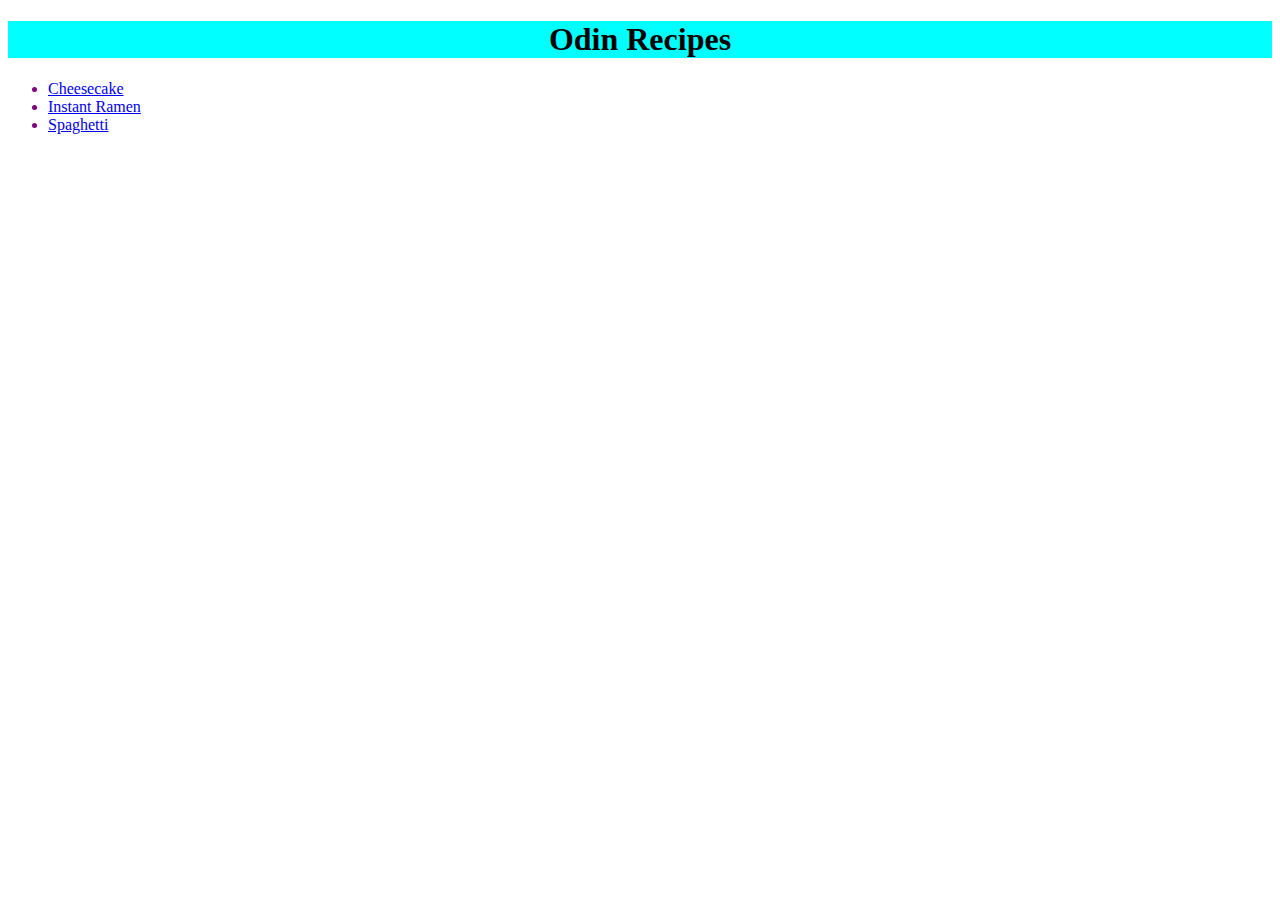
<file: index.html>
<!DOCTYPE html>
<html lang="en">
    <head>
        <meta charset="utf-8">
        <title>Recipes</title>
        <link rel="stylesheet" href="styles.css">
    </head>
    <body>
        <h1>Odin Recipes</h1>
        <ul>
        <li><a href="./recipes/cheesecake.html">Cheesecake</a></li>
        <li><a href="./recipes/instant_ramen.html">Instant Ramen</a></li>
        <li><a href="./recipes/spaghetti.html">Spaghetti</a></li>
    </body>
</html>
</file>
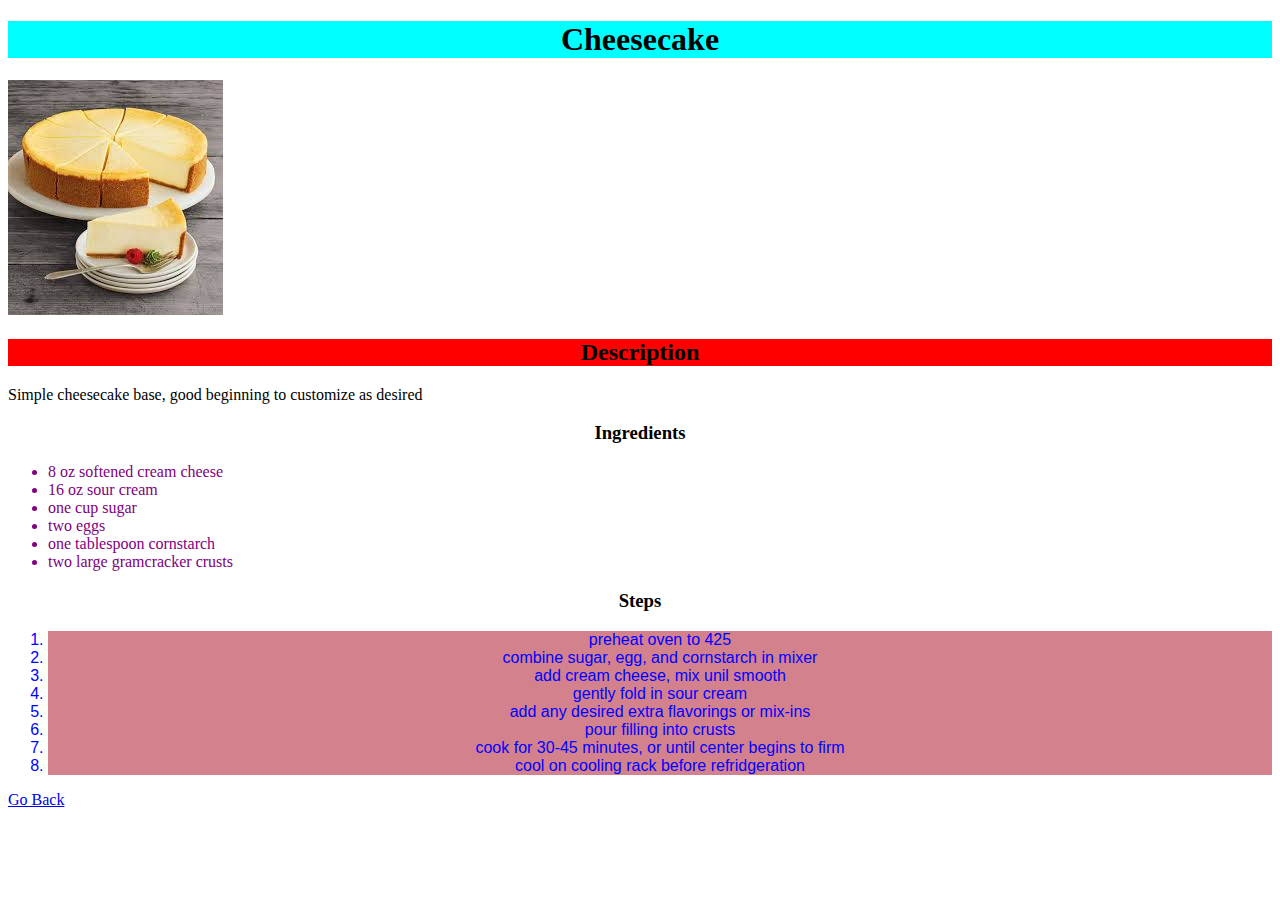
<file: recipes/cheesecake.html>
<!DOCTYPE html>
<html lang="en">
    <head>
        <meta charset="utf-8">
        <meta http-equiv="X-UA-Compatible" content="IE=edge">
    <meta name="viewport" content="width=device-width, initial-scale=1.0">
        <title>Cheesecake</title>
        <link rel="stylesheet" href="../styles.css">
    </head>
    <body>
        <h1>Cheesecake</h1>
        <img src="../img/cheesecake.jpeg" alt="cheesecake">
        <h2 class="link">Description</h2>
        <p>Simple cheesecake base, good beginning to customize as desired</p>
        <h3>Ingredients</h3>
        <ul>
            <li>8 oz softened cream cheese</li>
            <li>16 oz sour cream</li>
            <li>one cup sugar</li>
            <li>two eggs</li>
            <li>one tablespoon cornstarch</li>
            <li>two large gramcracker crusts</li>
        </ul>
        <h3>Steps</h3>
        <ol>
            <li>preheat oven to 425</li>
            <li>combine sugar, egg, and cornstarch in mixer</li>
            <li>add cream cheese, mix unil smooth</li>
            <li>gently fold in sour cream</li>
            <li>add any desired extra flavorings or mix-ins</li>
            <li>pour filling into crusts</li>
            <li>cook for 30-45 minutes, or until center begins to firm</li>
            <li>cool on cooling rack before refridgeration</li>
        </ol>
    </body>
    <footer><a href="../index.html"> Go Back</a></footer>
</html>
</file>
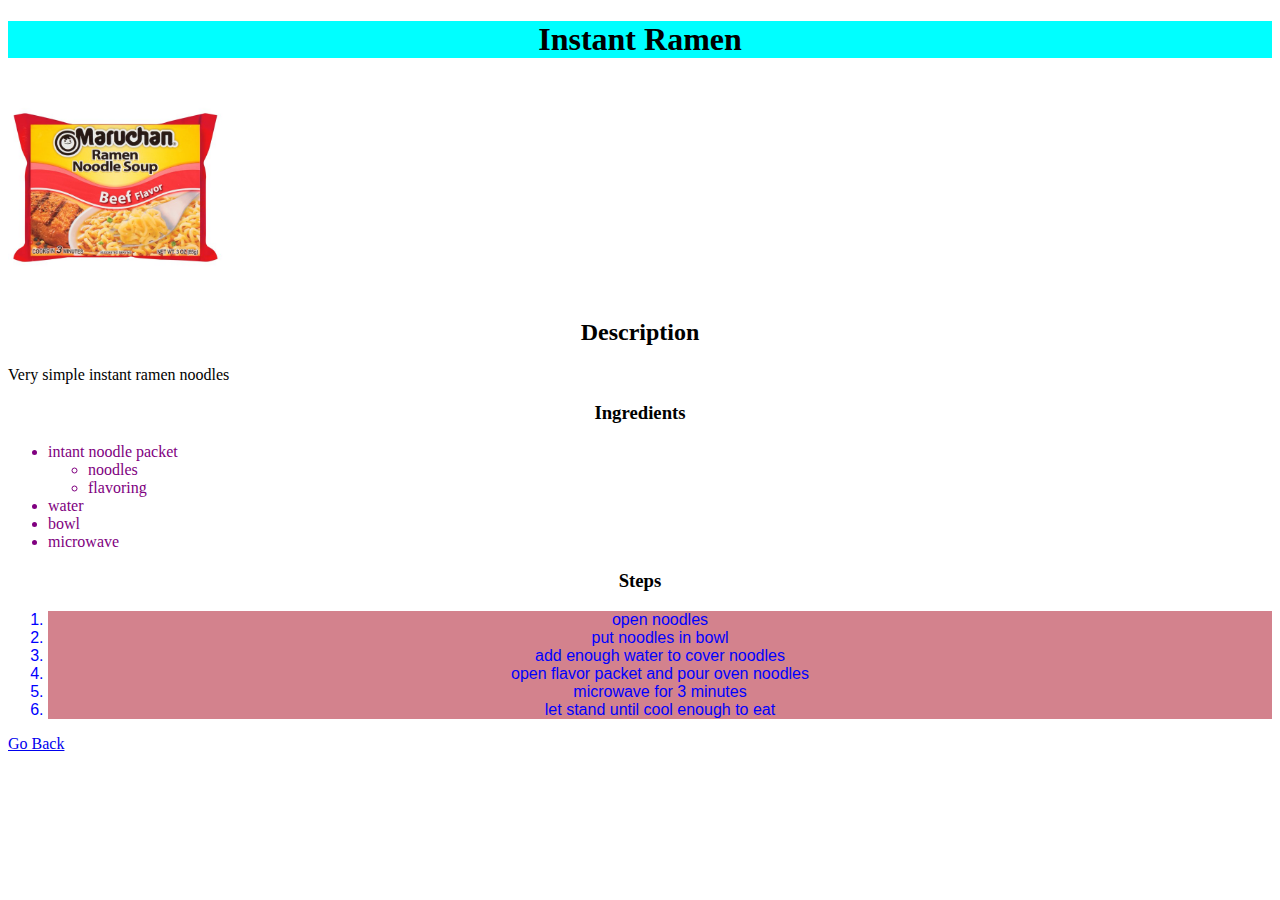
<file: recipes/instant_ramen.html>
<!DOCTYPE html>
<html lang="en">
<head>
    <meta charset="UTF-8">
    <meta http-equiv="X-UA-Compatible" content="IE=edge">
    <meta name="viewport" content="width=device-width, initial-scale=1.0">
    <title>Instant Ramen</title>
    <link rel="stylesheet" href="../styles.css">
</head>
<body>
    <h1>Instant Ramen</h1>
    <img src="../img/ramen.jpeg" alt="ramen" width="215">
    <h2>Description</h2>
    <p>Very simple instant ramen noodles</p>
    <h3>Ingredients</h3>
    <ul>
        <li>intant noodle packet</li>
    <ul><li>noodles</li><li>flavoring</li></ul>
    <li>water</li>
    <li>bowl</li>
    <li>microwave</li>
    </ul>
    <h3>Steps</h3>
    <ol>
        <li>open noodles</li>
        <li>put noodles in bowl</li>
        <li>add enough water to cover noodles</li>
        <li>open flavor packet and pour oven noodles</li>
        <li>microwave for 3 minutes</li>
        <li>let stand until cool enough to eat</li>
    </ol>
</body>
<footer> 
    <a href="../index.html"> Go Back</a>
</footer>
</html>
</file>
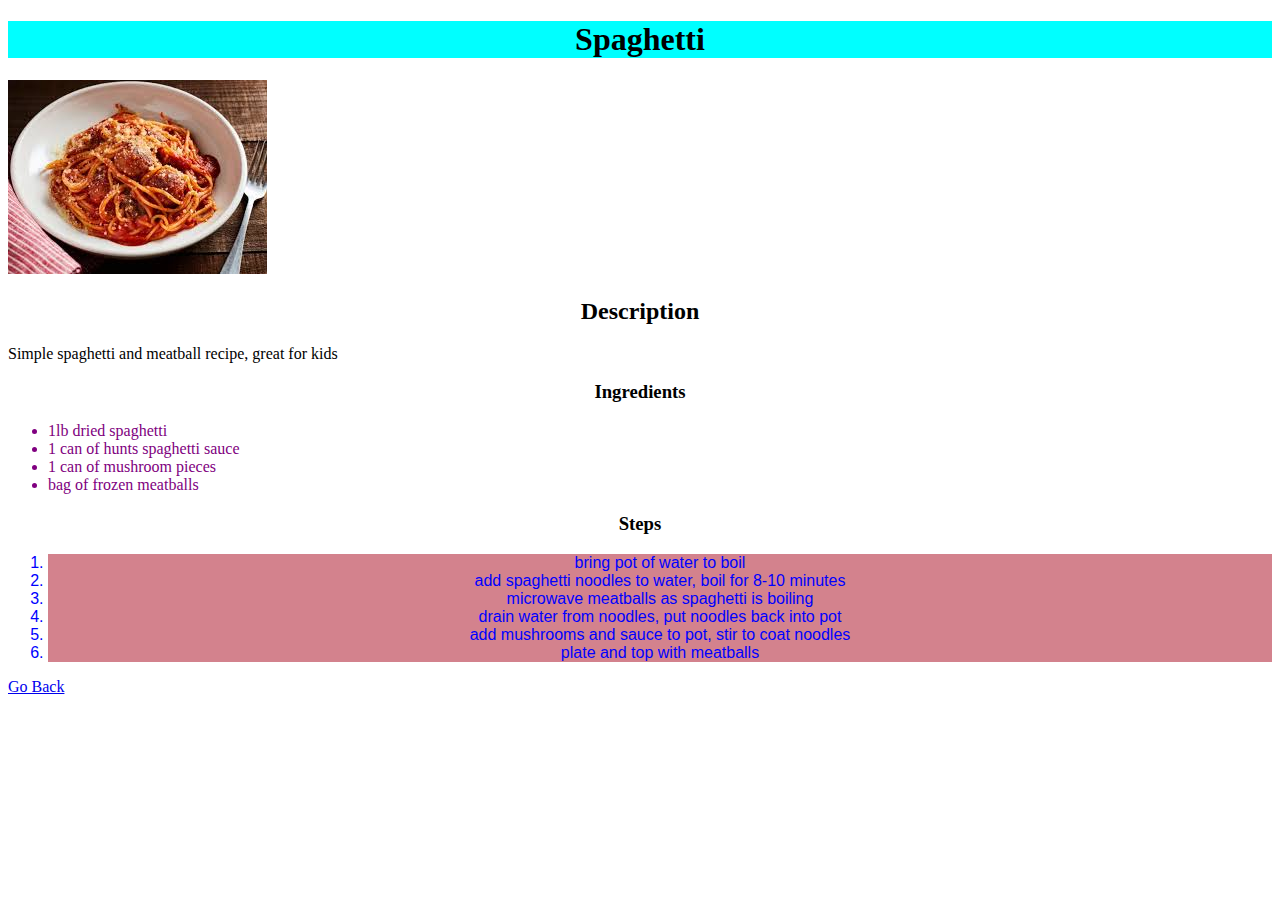
<file: recipes/spaghetti.html>
<!DOCTYPE html>
<html lang="en">
<head>
    <meta charset="UTF-8">
    <meta http-equiv="X-UA-Compatible" content="IE=edge">
    <meta name="viewport" content="width=device-width, initial-scale=1.0">
    <title>Spaghetti</title>
    <link rel="stylesheet" href="../styles.css">
</head>
<body>
    <h1>Spaghetti</h1>
    <img src="../img/spaghetti.jpeg" alt="spaghetti">
    <h2>Description</h2>
    <p>Simple spaghetti and meatball recipe, great for kids</p>
    <h3>Ingredients</h3>
    <ul>
        <li>1lb dried spaghetti</li>
        <li>1 can of hunts spaghetti sauce</li>
        <li>1 can of mushroom pieces</li>
        <li>bag of frozen meatballs</li>
    </ul>
    <h3>Steps</h3>
    <ol>
        <li>bring pot of water to boil</li>
        <li>add spaghetti noodles to water, boil for 8-10 minutes</li>
        <li>microwave meatballs as spaghetti is boiling</li>
        <li>drain water from noodles, put noodles back into pot</li>
        <li>add mushrooms and sauce to pot, stir to coat noodles</li>
        <li>plate and top with meatballs</li>
    </ol>
</body>
<footer><a href="../index.html"> Go Back</a></footer>
</html>
</file>
<file: styles.css>
h1 {
    background-color:aqua;
    text-align: center;
}

ul li {
    color:purple;
    font-weight:200;
}

.link {
    font-weight:900;
    background-color:red;
}

ol li {
    color:blue;
    background-color: #aa102585;
    font-family:Impact, Haettenschweiler, 'Arial Narrow Bold', sans-serif;
    text-align:center;
}

h2,h3 {
    text-align: center ;
}
</file>
